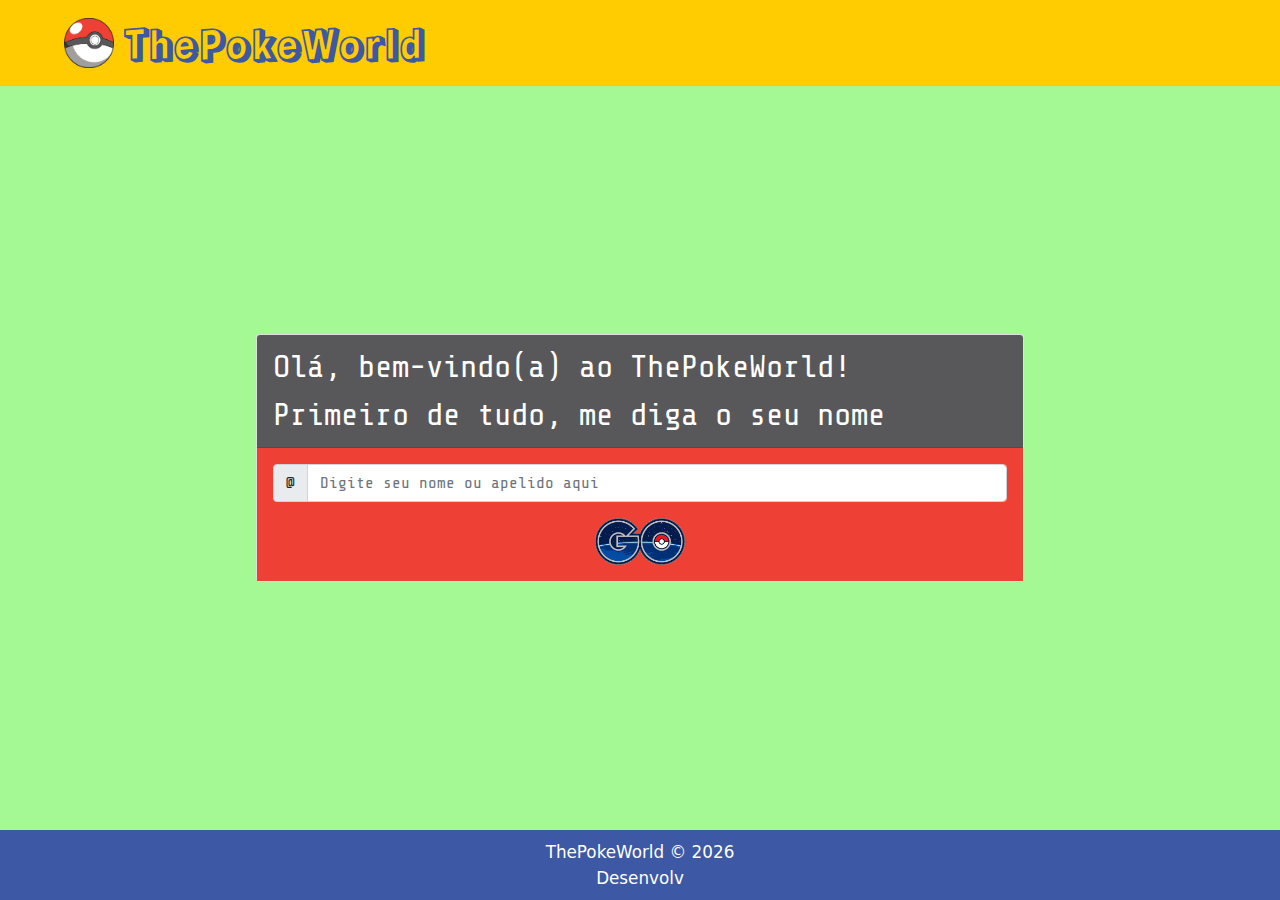
<file: index.html>
<html lang="pt-br">
    <head>
        <!-- Configuracoes -->
        <meta charset="UTF-8">
        <meta http-equiv="X-UA-Compatible" content="IE=edge">
        <meta name="viewport" content="width=device-width, initial-scale=1.0">
        <title>Início - ThePokeWorld</title>
        <!-- Bootstrap -->
        <link rel="stylesheet" href="bootstrap/css/bootstrap.min.css">
        <!-- Customizacao -->
        <link rel="stylesheet" href="css/navegacao-inicial.css">
        <link rel="stylesheet" href="css/main-inicial.css">
        <link rel="stylesheet" href="css/rodape-inicial.css">
        <!-- Google Fonts -->
        <link rel="preconnect" href="https://fonts.googleapis.com">
        <link rel="preconnect" href="https://fonts.gstatic.com" crossorigin>
        <link href="https://fonts.googleapis.com/css2?family=Share+Tech+Mono&display=swap" rel="stylesheet">
        <link href="https://fonts.googleapis.com/css2?family=Pacifico&family=Rampart+One&display=swap" rel="stylesheet">
    </head>
    <body class="inicial">
        <header class="menu-principal">
            <nav class="container-menu">
                <div class="caixa-logo">
                    <img src="img/pokebola.png" alt="Logo de Pokebola" class="img-logo">
                    <h1 class="titulo-logo">ThePokeWorld</h1>
                </div>
            </nav>
        </header>
        <main class="conteudo-pagina-inicial">
            <div class="card">
                <div class="card-header">
                    <p class="mensagem-apresentacao">Olá, bem-vindo(a) ao ThePokeWorld!</p>
                    <p class="mensagem-apresentacao">Primeiro de tudo, me diga o seu nome</p>
                </div>
                <div class="card-body">
                  <form action="get" class="formulario-apresentacao">
                    <div class="input-group">
                        <span class="input-group-text borda-destaque" id="basic-addon1">@</span>
                        <input type="text" class="form-control borda-destaque" placeholder="Digite seu nome ou apelido aqui" name="usuario" id="usuario" required data-input-apresentacao>
                    </div>
                    <p class="mensagem-validacao" data-validar-apresentacao></p>
                    <div class="caixa-btn-ir">
                        <button class="btn-ir" type="submit" data-button-apresentacao>
                            <img src="img/botao-go.png" alt="Botao ir" class="img-btn-ir">
                        </button>
                    </div>
                  </form>
                </div>
              </div>
        </main>
        <footer class="rodape-inicial">
            <p data-rodape-copyright></p>
            <p data-desenvolvido-por></p>
        </footer>
        <script src="js/texto-rodape.js"></script>
        <script src="js/validar-apresentacao.js"></script>
        <script src="js/apagar-storage.js"></script>
        <script src="bootstrap/js/bootstrap.min.js"></script>
    </body>
</html>
</file>
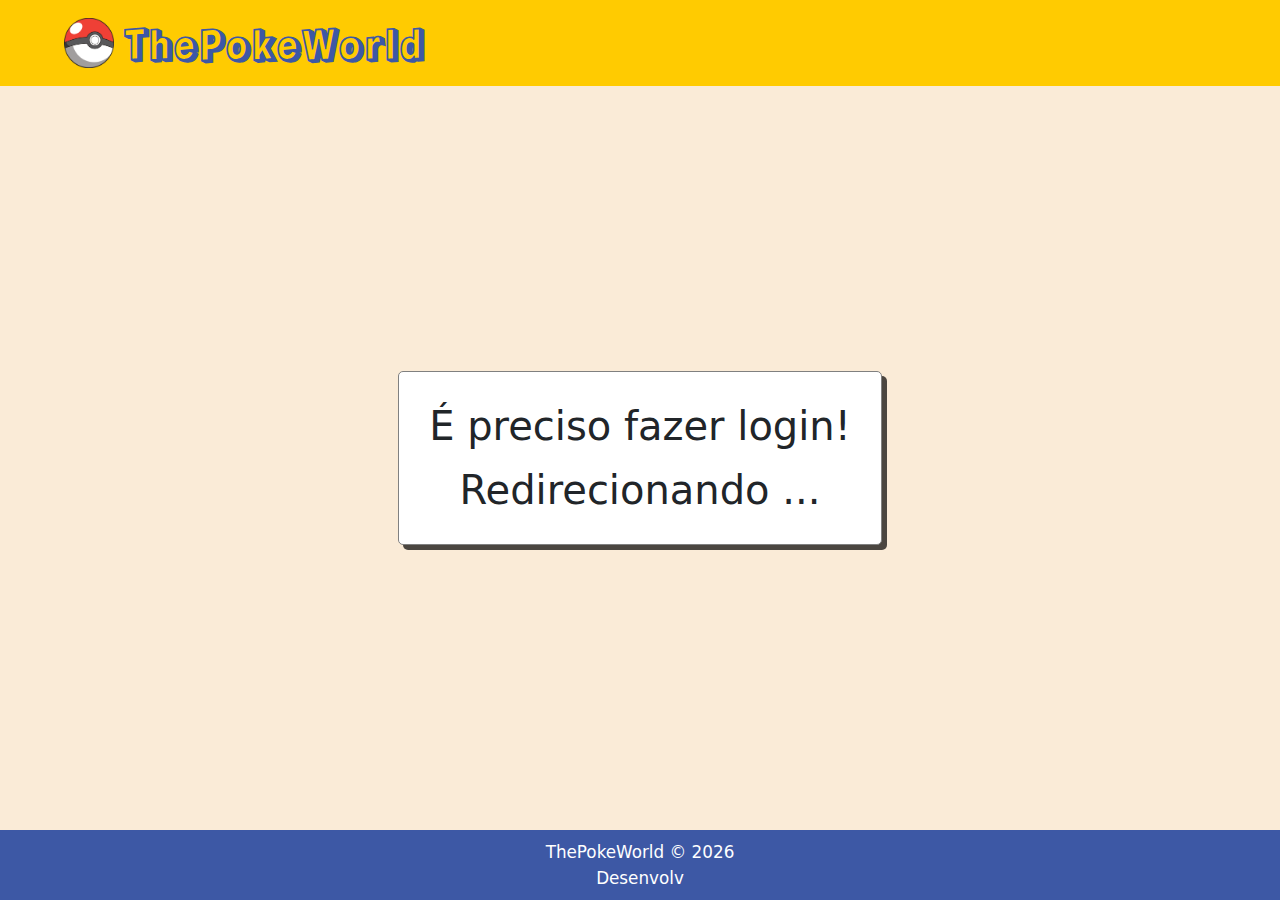
<file: erro-login.html>
<html lang="pt-br">
    <head>
        <!-- Configuracoes -->
        <meta charset="UTF-8">
        <meta http-equiv="X-UA-Compatible" content="IE=edge">
        <meta name="viewport" content="width=device-width, initial-scale=1.0">
        <title>Início - ThePokeWorld</title>
        <!-- Bootstrap -->
        <link rel="stylesheet" href="bootstrap/css/bootstrap.min.css">
        <!-- Customizacao -->
        <link rel="stylesheet" href="css/navegacao-inicial.css">
        <link rel="stylesheet" href="css/main-erro-login.css">
        <link rel="stylesheet" href="css/rodape-inicial.css">
        <!-- Google Fonts -->
        <link rel="preconnect" href="https://fonts.googleapis.com">
        <link rel="preconnect" href="https://fonts.gstatic.com" crossorigin>
        <link href="https://fonts.googleapis.com/css2?family=Share+Tech+Mono&display=swap" rel="stylesheet">
        <link href="https://fonts.googleapis.com/css2?family=Pacifico&family=Rampart+One&display=swap" rel="stylesheet">
    </head>
    <body class="erro-login">
        <header class="menu-principal">
            <nav class="container-menu">
                <div class="caixa-logo">
                    <img src="img/pokebola.png" alt="Logo de Pokebola" class="img-logo">
                    <h1 class="titulo-logo">ThePokeWorld</h1>
                </div>
            </nav>
        </header>
        <main class="conteudo-pagina-erro-login">
            <div class="caixa-redirecionar">
                <p class="aviso display-6">É preciso fazer login!</p>
                <p class="mensagem-erro display-6">Redirecionando ...</p>
            </div>
        </main>
        <footer class="rodape-inicial">
            <p data-rodape-copyright></p>
            <p data-desenvolvido-por></p>
        </footer>
        <script src="js/validar-erro-login.js"></script>
        <script src="js/texto-rodape.js"></script>
        <script src="bootstrap/js/bootstrap.min.js"></script>
    </body>
</html>
</file>
<file: css/navegacao-inicial.css>
.menu-principal{
    background-color: #FFCB01;
    display: flex;
    justify-content: center;
    padding: 1.14em 0;
}

.container-menu{
    display: flex;
    justify-content: space-between;
    align-items: center;
    width: 90%;
}

.caixa-logo{
    display: flex;
    align-items: center;
}

.img-logo{
    width: 50px;
    margin-right: 10px;
}

.img-logo:hover{
    transform: rotate(360deg);
    transition: .6s;
}

.titulo-logo{
    font-family: 'Rampart One', cursive;
    color: #3d58a5;
    font-size: 2.5em;
    font-weight: 700;
    margin-bottom: 0;
    cursor: default;
}

@media(max-width: 550px){
    .titulo-logo {
        font-size: 2em;
    }
}

@media(max-width: 400px){
    .menu-principal{
        background-color: #EF4036;
        padding: 10px 0;
    }

    .titulo-logo{
        color: #FFCB01;
        font-family: 'Share Tech Mono', monospace;
    }

    .menu-principal .caixa-logo{
        display: block;
        text-align: center;
        width: 100%;
    }

    .img-logo{
        width: 40px;
        margin: 0;
    }

    .titulo-logo {
        font-size: 1.9em;
    }
}
</file>
<file: css/main-inicial.css>
body.inicial{
    background-color: #A4F995;
}

.mensagem-apresentacao{
    margin: 0;
    color: white;
    font-size: 2em;
}

.conteudo-pagina-inicial{
    height: calc(100vh - 156px);
    display: flex;
    align-items: center;
    justify-content: center;
    font-family: 'Share Tech Mono', monospace;
}

.conteudo-pagina-inicial .card{
    margin: 0 auto;
}

.conteudo-pagina-inicial .card-header{
    background-color: #58585A;
}

.conteudo-pagina-inicial .card-body{
    background-color: #EF4036;
}

.formulario-apresentacao{
    margin: 0;
}

.mensagem-validacao{
    color: #FFCB01;
}

.caixa-btn-ir{
    text-align: center;
}

.btn-ir{
    border: none;
    background-color: unset;
    padding: 0;
}

.img-btn-ir{
    width: 90px;
    transition: .5s;
}

.img-btn-ir:hover{
    transform: scale(1.2);
}

@media(max-width: 400px){
    .conteudo-pagina-inicial .card-body{
        background-color: #FFCB01;
    }

    .mensagem-validacao{
        color: #EF4036;
    }

    .borda-destaque{
        border: 1px solid #58585A;
    }

    .mensagem-apresentacao{
        font-size: 1.5em;
    }

    .btn-ir{
        margin-bottom: 5px;
    }
}

@media(max-width: 700px){
    .img-btn-ir{
        width: 80px;
    }
}

@media(min-width: 400px){
    .conteudo-pagina-inicial .card{
        width: 90%;
    }
}

@media(min-width: 700px){
    .conteudo-pagina-inicial .card{
        width: 85%;
    }
}

@media(min-width: 900px){
    .conteudo-pagina-inicial .card{
        width: 80%;
    }
}

@media(min-width: 1100px){
    .conteudo-pagina-inicial .card{
        width: 70%;
    }
}

@media(min-width: 1200px){
    .conteudo-pagina-inicial .card{
        width: 60%;
    }
}

@media(min-width: 1450px){
    .conteudo-pagina-inicial .card{
        width: 50%;
    }
}

@media(min-width: 1450px){
    .conteudo-pagina-inicial .card{
        width: 50%;
    }
}

@media(min-width: 1700px){
    .conteudo-pagina-inicial .card{
        width: 45%;
    }
}

@media(min-width: 1800px){
    .conteudo-pagina-inicial .card{
        width: 40%;
    }
}


@media(max-height: 530px){
    .conteudo-pagina-inicial{
        height: auto;
        display: block;
    }

    .conteudo-pagina-inicial .card{
        display: block;
        position: initial;
    }

    .conteudo-pagina-inicial .card-header{
        height: 233px;
        display: flex;
        flex-direction: column;
        justify-content: center;
    }

    .conteudo-pagina-inicial .card-body{
        height: 130px;
    }
}

@media(max-height: 530px) and (min-width: 775px){
    .conteudo-pagina-inicial .card-header{
        align-items: center;
    }
}
</file>
<file: css/rodape-inicial.css>
.rodape-inicial{
    background-color: #3D58A5;
    padding: 10px;
    color: white;
    text-align: center;
    height: 70px;
    font-size: 1.05em;
}

.rodape-inicial p{
    margin-bottom: 0;
}
</file>
<file: css/main-erro-login.css>
body.erro-login{
    background-color: antiquewhite;
}

.conteudo-pagina-erro-login{
    height: calc(100vh - 156px);
    display: flex;
    align-items: center;
    justify-content: center;
}

.caixa-redirecionar{
    background-color: #ffffff;
    border: 1px solid gray;
    border-radius: 5px;
    padding: 30px;
    text-align: center;
    box-shadow: 5px 5px rgba(0, 0, 0, 0.7);
}

.caixa-redirecionar .mensagem-erro{
    margin: 0;
}
</file>
